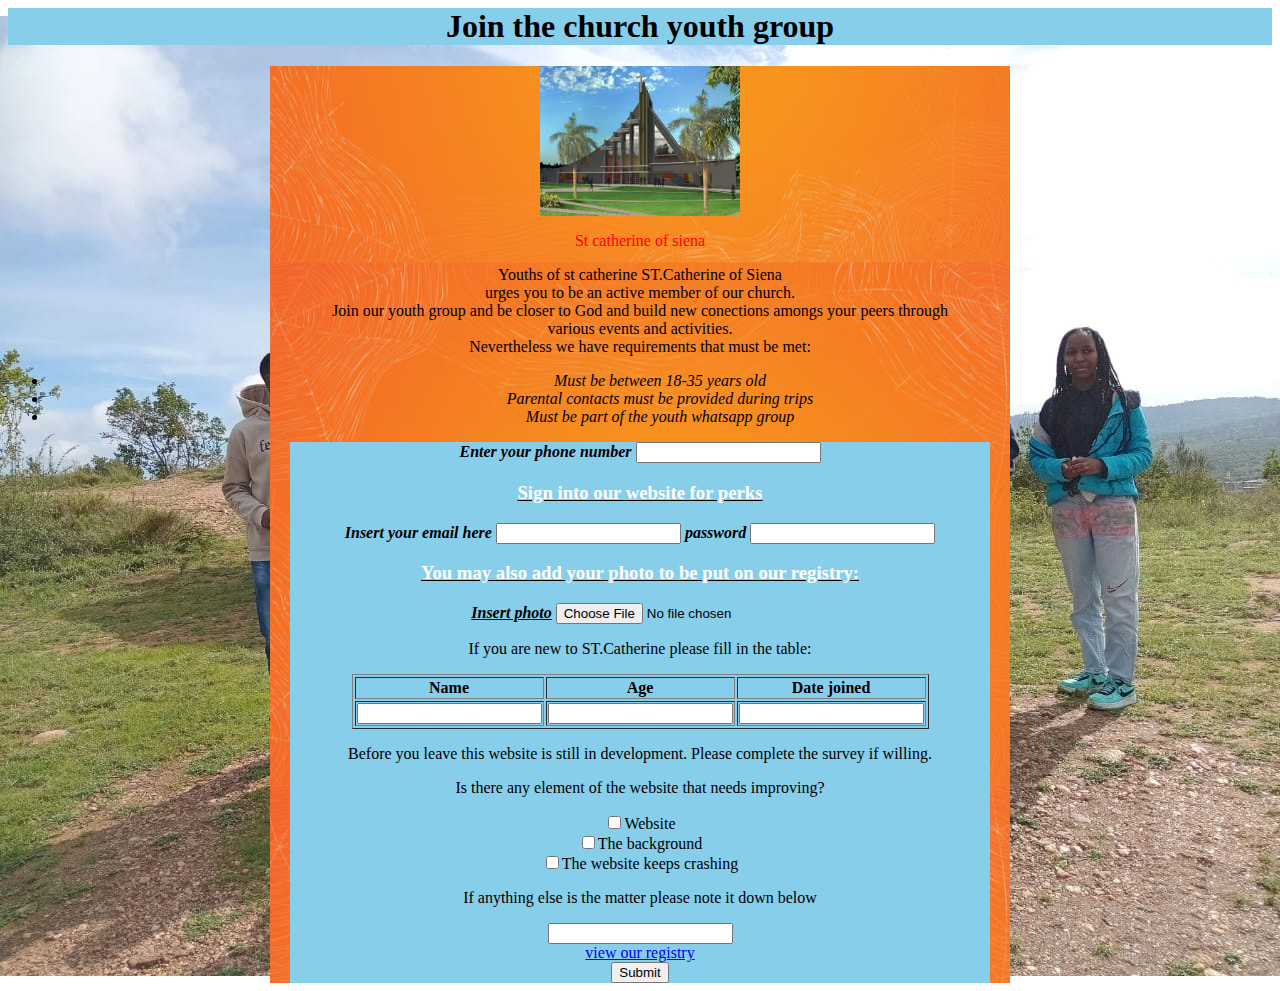
<file: index.html>
<html>
<head>
<title>ST CATHERINE OF SIENA YOUTH PAGE</title>
<h1>Join the church youth group</h1>
<style>   
   </style>
<link href="st catherine.css" rel="stylesheet">
    
        <script defer src="index.js">
    </script>
</head>
<body>
<div class="class">
<div class="logodiv">
<img src="church.jpg"/><br>
<p class="logo">St catherine of siena</p><p>
</div>Youths of st catherine ST.Catherine of Siena 
<br>
urges you to be an active member of our church.
<br>
Join our youth group and be closer to God and build new conections amongs your peers through
<br>
various events and activities.
<br>
Nevertheless we have requirements that must be met: 
<ul>
<li>Must be between 18-35 years old</li>
<li>Parental contacts must be provided during trips</li>
<li>Must be part of the youth whatsapp group</li>
</ul>
</p>
<form id="myForm">
    <form action="/" method="GET">
<label for="Username"><em><b>Enter your phone number</em></b></label>
<input type="number" id="Username"[size=15px] required>
<h3><u><font color="white">Sign into our website for perks</font></u></h3>
<label for="email"><em><strong>Insert your email here</strong></em></label>
<input type="text" id="email"[size=15px][name=""] required> 
<label for="password"><em><strong>password</em></strong></label>
<input type="password" id="password" [size=15px][name=""] required>
<h3><u><font color="white">You may also add your photo to be put on our registry:</font></u></h3>
<label for="file"><b><u><em>Insert photo</em></u></b></label>
<input type="file" id="file"></input>
<p>If you are new to ST.Catherine please fill in the table:</p>
<table>
<table border="1">
<tr>
<th>Name</th>
<th>Age</th>
<th>Date joined </th>
</tr>
<tr>
<td><input type="text"[size=10px][name=""]id="fullname"></td>
<td><input type="text"[size=10px][name=""]id="age"></input></td>
<td><input type="text"[size=10px][name=""]id="church"></input></td>
</tr>
</table>
<p>
Before you leave this website is still in development.
Please complete the survey if willing.
</p>
<p>Is there any element of the website that needs improving?</p>
<input type="checkbox"name="" id="website">Website</br>
<input type="checkbox"name="" id="background">The background</br>
<input type="checkbox"name="" id="crashing">The website keeps crashing</br>
<p>If anything else is the matter please note it down below</p>
<input type="text"[size=10px][name=""]id="matter"></input>
<br>
<a href="Link.html">view our registry</a>
<br>
<input id="submit"type="submit"[value=""]/>
</div>
</form>
</body>
</html>
</file>
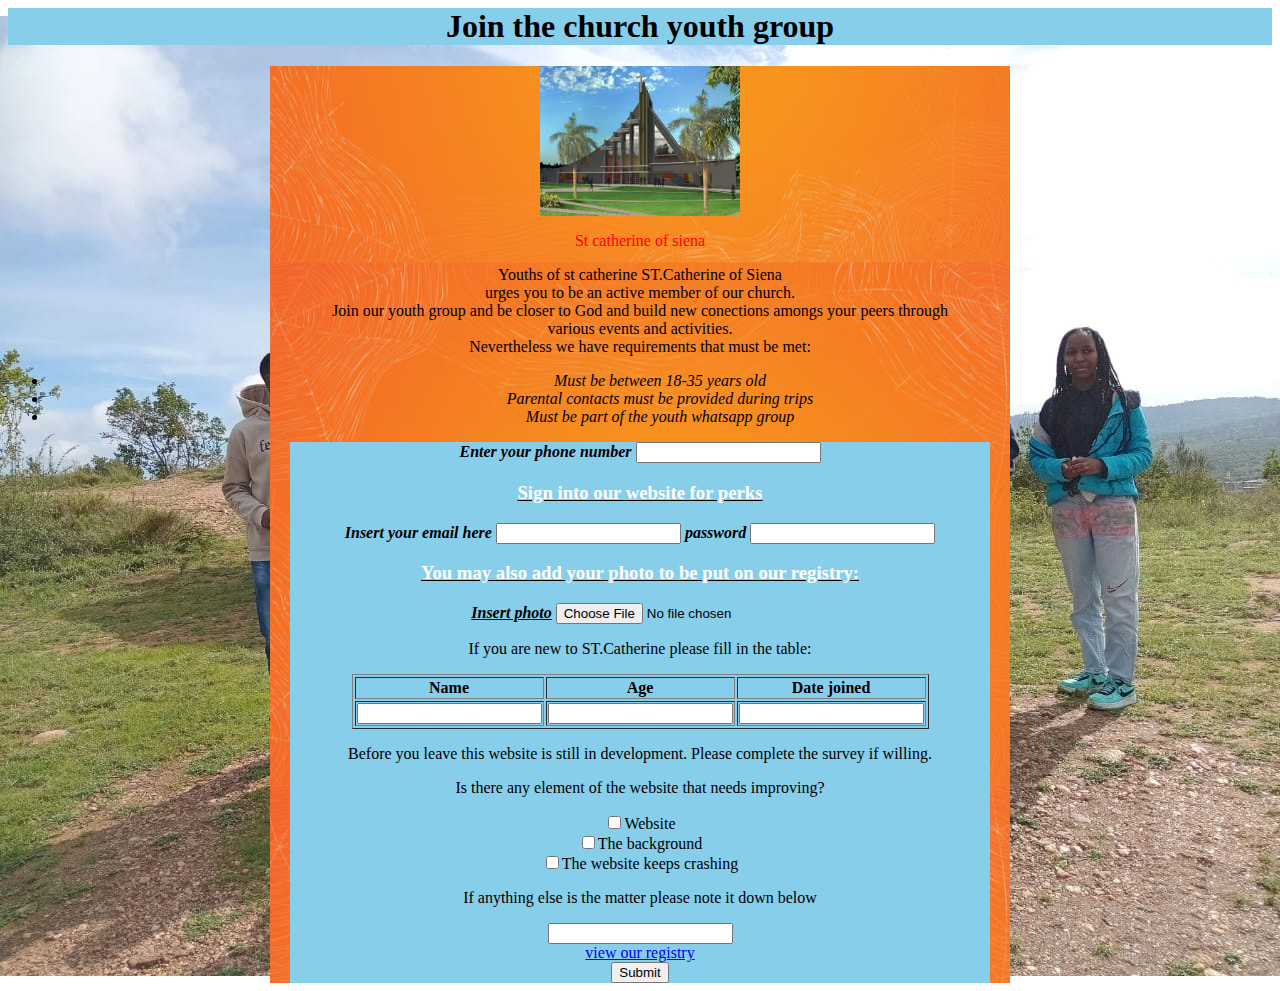
<file: stcatherineyouths.html>
<html>
<head>
<title>ST CATHERINE OF SIENA YOUTH PAGE</title>
<h1>Join the church youth group</h1>
<style>   
   </style>
<link href="st catherine.css" rel="stylesheet">
    
        <script defer src="index.js">
    </script>
</head>
<body>
<div class="class">
<div class="logodiv">
<img src="church.jpg"/><br>
<p class="logo">St catherine of siena</p><p>
</div>Youths of st catherine ST.Catherine of Siena 
<br>
urges you to be an active member of our church.
<br>
Join our youth group and be closer to God and build new conections amongs your peers through
<br>
various events and activities.
<br>
Nevertheless we have requirements that must be met: 
<ul>
<li>Must be between 18-35 years old</li>
<li>Parental contacts must be provided during trips</li>
<li>Must be part of the youth whatsapp group</li>
</ul>
</p>
<form id="myForm">
    <form action="/" method="GET">
<label for="Username"><em><b>Enter your phone number</em></b></label>
<input type="number" id="Username"[size=15px] required>
<h3><u><font color="white">Sign into our website for perks</font></u></h3>
<label for="email"><em><strong>Insert your email here</strong></em></label>
<input type="text" id="email"[size=15px][name=""] required> 
<label for="password"><em><strong>password</em></strong></label>
<input type="password" id="password" [size=15px][name=""] required>
<h3><u><font color="white">You may also add your photo to be put on our registry:</font></u></h3>
<label for="file"><b><u><em>Insert photo</em></u></b></label>
<input type="file" id="file"></input>
<p>If you are new to ST.Catherine please fill in the table:</p>
<table>
<table border="1">
<tr>
<th>Name</th>
<th>Age</th>
<th>Date joined </th>
</tr>
<tr>
<td><input type="text"[size=10px][name=""]id="fullname"></td>
<td><input type="text"[size=10px][name=""]id="age"></input></td>
<td><input type="text"[size=10px][name=""]id="church"></input></td>
</tr>
</table>
<p>
Before you leave this website is still in development.
Please complete the survey if willing.
</p>
<p>Is there any element of the website that needs improving?</p>
<input type="checkbox"name="" id="website">Website</br>
<input type="checkbox"name="" id="background">The background</br>
<input type="checkbox"name="" id="crashing">The website keeps crashing</br>
<p>If anything else is the matter please note it down below</p>
<input type="text"[size=10px][name=""]id="matter"></input>
<br>
<a href="Link.html">view our registry</a>
<br>
<input id="submit"type="submit"[value=""]/>
</div>
</form>
</body>
</html>
</file>
<file: st catherine.css>
body{
	background-image:url("Machakos trip.jpg");
	background-position:center;
	background-repeat:no-repeat;
	
	
}
.class{
	background-image:url("invoice background.avif");
	background-position:center;
	text-align:center;
	background-repeat:repeat-y;
	
}
 h1{
	 background-color:skyblue;
	 text-align:center;
	 font-style:underline;
 }
 
 table{
	 margin:auto;
 }
 
 img{
	size:100px;
 width:200px;	
 }
 
 .logo{
	 font-family:'lemon milk','lemom milk bold';
	 color:red;
 }
 
 .logodiv:hover{
	 border:5px dotted black;
	 width:200px;
	 margin:auto;
 }
 
 ul{
	  font-style:italic;
	  font-style:underline;
	  
  }
  
form{
	background-color:skyblue;
	width:700px;
	margin:auto;
	size:700px;
}
</file>
